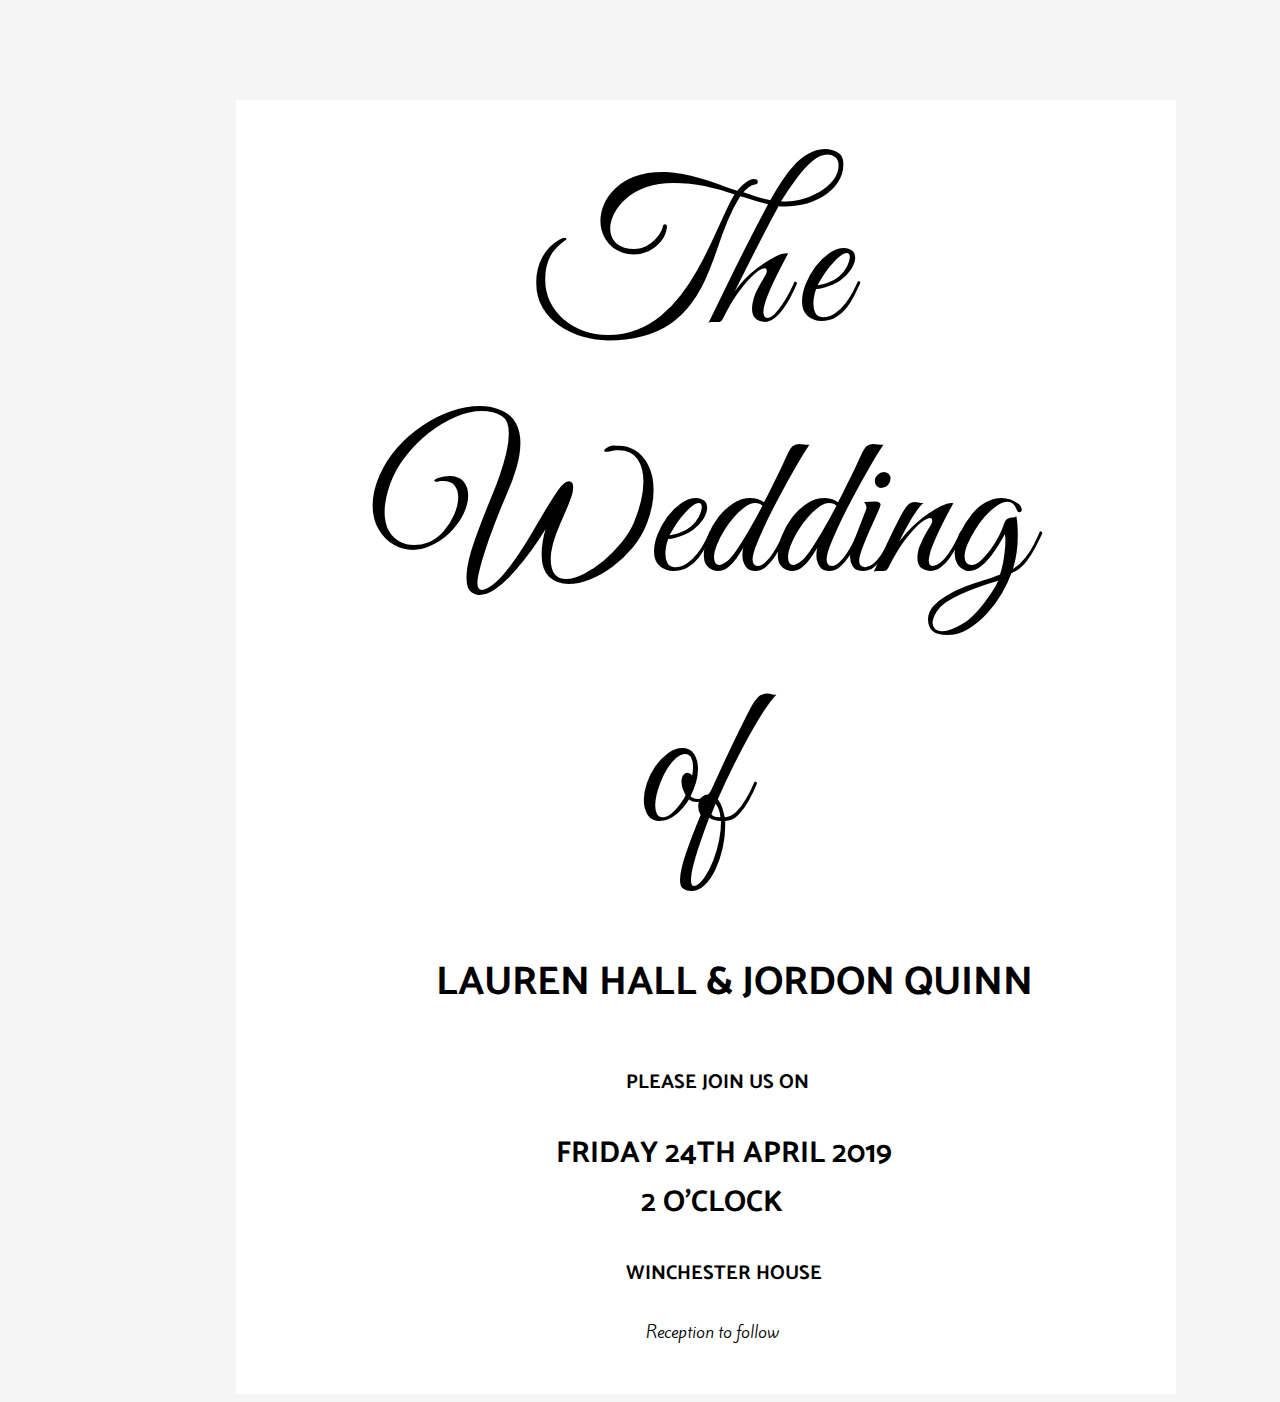
<file: Invitation/index.html>
<!DOCTYPE html>
<html lang="en">
<head>
    <meta charset="UTF-8">
    <meta http-equiv="X-UA-Compatible" content="IE=edge">
    <meta name="viewport" content="width=device-width, initial-scale=1.0">
    <title>Invitation</title>
    <link rel="preconnect" href="https://fonts.googleapis.com">
    <link rel="preconnect" href="https://fonts.gstatic.com" crossorigin>
    <link href="https://fonts.googleapis.com/css2?family=Great+Vibes&display=swap" rel="stylesheet">
    <link href="https://fonts.googleapis.com/css2?family=Catamaran:wght@100&display=swap" rel="stylesheet">
    <link href="https://fonts.googleapis.com/css2?family=Kite+One&display=swap" rel="stylesheet">
    <link rel="stylesheet" href="./assets/css/style.css">
</head>
<body>
    <div class="main">
        <div class="header">
            <span class="the">The</span><br>
            <span class="wedding">Wedding</span><br>
            <span class="of">of</span><br>
        </div>
        <div class="namesdiv">
            <span class="names">LAUREN HALL & JORDON QUINN</span>
        </div>
        <div class="joindiv">
            <span class="join">PLEASE JOIN US ON</span>
        </div>
        <div class="datediv">
            <span class="date">FRIDAY 24TH APRIL 2019</span><br>
            <span class="clock">2 O'CLOCK</span>
        </div>
        <div class="placediv">
            <span class="place">WINCHESTER HOUSE</span>
        </div>
        <div class="followdiv">
            <span class="follow">Reception to follow</span>
        </div>
    </div>
</body>
</html>
</file>
<file: Invitation/assets/css/style.css>
*{
    box-sizing: border-box;
}
body{
    background-color: whitesmoke;
}
.main{
    padding-bottom: 50px;
    margin-top: 100px;
    width: 940px;
    margin-left: 18%;
    background-color: white;

}
.header{
    padding-top: 50px;
    margin-bottom: 50px;
}
.header span{
    font-family: 'Great Vibes', cursive;
    font-size: 200px;
}
.the{
    margin-left: 300px;
}
.wedding{
    padding-left: 140px;
}
.of{
    padding-left: 400px;
}
.namesdiv{
    margin-bottom: 50px;
}
.names{
    font-family: 'Catamaran', sans-serif;
    font-weight: bold;
    font-size: 40px;
    padding-left: 200px;
}
.joindiv{
    margin-right: 50px;
}
.join{
    font-family: 'Catamaran', sans-serif;
    font-weight: bold;
    font-size: 20px;
    padding-left: 390px;
}
.datediv span{
    font-family: 'Catamaran', sans-serif;
    font-weight: bold;
    font-size: 30px; 
}
.datediv{
    margin-left: 320px;
    margin-top: 30px;
    margin-bottom: 30px;
}
.clock{
    padding-left: 85px;
}
.placediv{
    margin-right: 50px;
    margin-bottom: 30px;
}
.place{
    font-family: 'Catamaran', sans-serif;
    font-weight: bold;
    font-size: 20px;
    padding-left: 390px;
}
.followdiv{
    padding-left: 410px;
}
.follow{
    font-family: 'Kite One', sans-serif;
}
</file>
